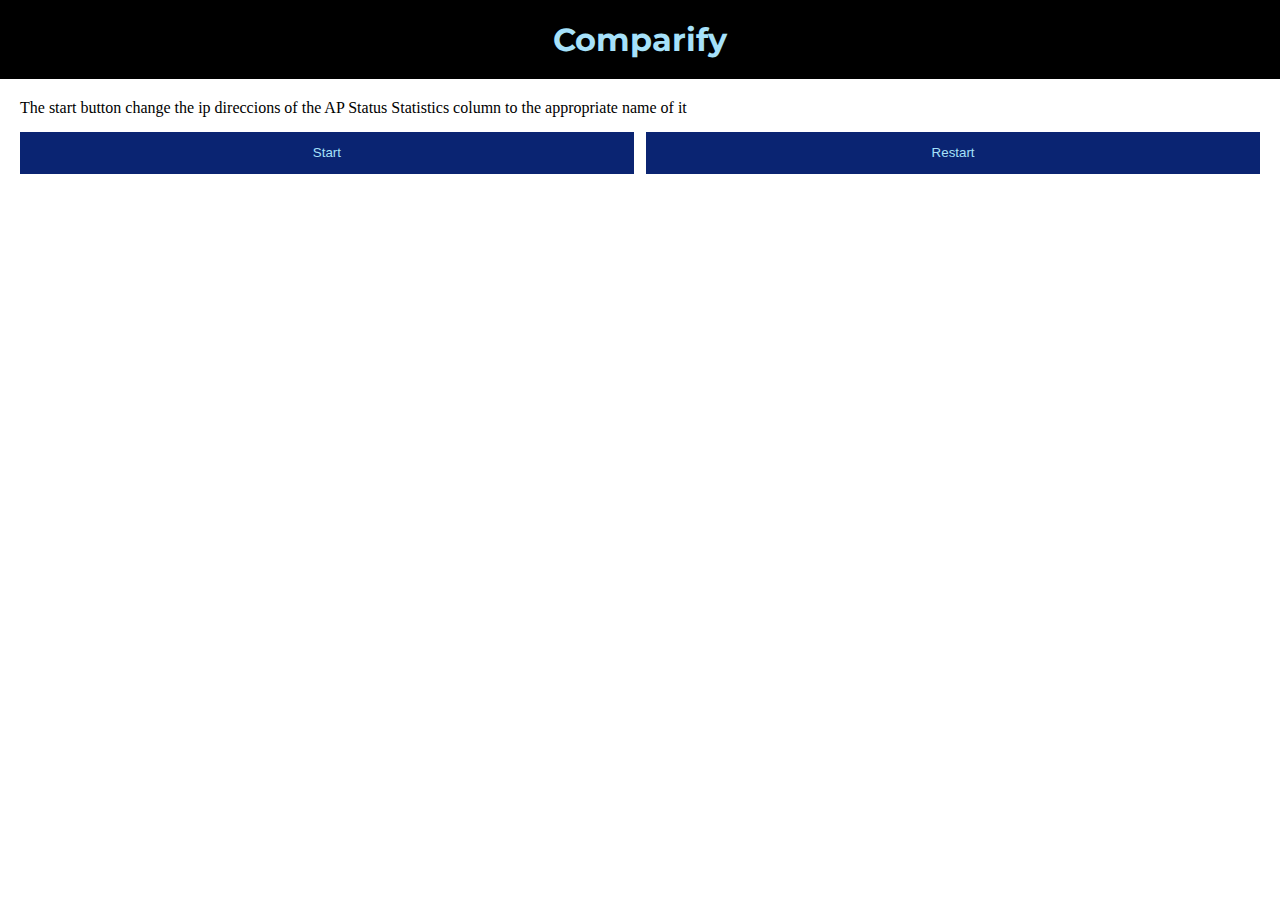
<file: options.html>
<!DOCTYPE html>
<html lang="en">
<head>
    <meta charset="UTF-8">
    <meta http-equiv="X-UA-Compatible" content="IE=edge">
    <meta name="viewport" content="width=device-width, initial-scale=1.0">
    <link rel="stylesheet" href="style.css">
    <link rel="preconnect" href="https://fonts.googleapis.com">
    <link rel="preconnect" href="https://fonts.gstatic.com" crossorigin>
    <link href="https://fonts.googleapis.com/css2?family=Montserrat:wght@600&display=swap" rel="stylesheet">
    <title>Document</title>
</head>
<body>

    <header>
        <h1>Comparify</h1>
    </header>
    <main>
        <div class="container" id = "main.container">
            <p>The start button change the ip direccions of the AP Status Statistics column to the appropriate name of it</p>
        </div>
        <div class="buttonsPlace">
            <section class="buttonPlace" id="button1">
                <input type="button" class="button" value="Start">
            </section>
            <section class="buttonPlace" id="button2">
                <input type="button" class="button" value="Restart">
            </section>
        </div>
    </main>
    <script src="myscript.js"></script>
</body>
</html>
</file>
<file: style.css>
*{
    margin: 0;
    box-sizing: border-box;
    padding: 0;
}
header{
    background-color: black;
    color: #a6e1fa;
    padding: 20px 40px;
    display: flex;
    justify-content: center;
    align-items: center;
    font-family: 'montserrat';
    font-size: medium;
}
main{
    background-color: white;
    color: black;
    padding: 20px;
    display: flex;
    flex-direction: column;
}
.container{
    margin-bottom: 15px;
}
.buttonsPlace{
    display: grid;
    grid-template-columns: repeat(2, 1fr);
    gap: 1%;
}
.buttonPlace{
    width: 100%;
}
.button{
    width: 100%;
    background-color: #0a2472;
    color: #a6e1fa;
    border: none;
    padding: 1em
}
.button:hover{
    background-color: #0a247288;
    color: white;
}
</file>
